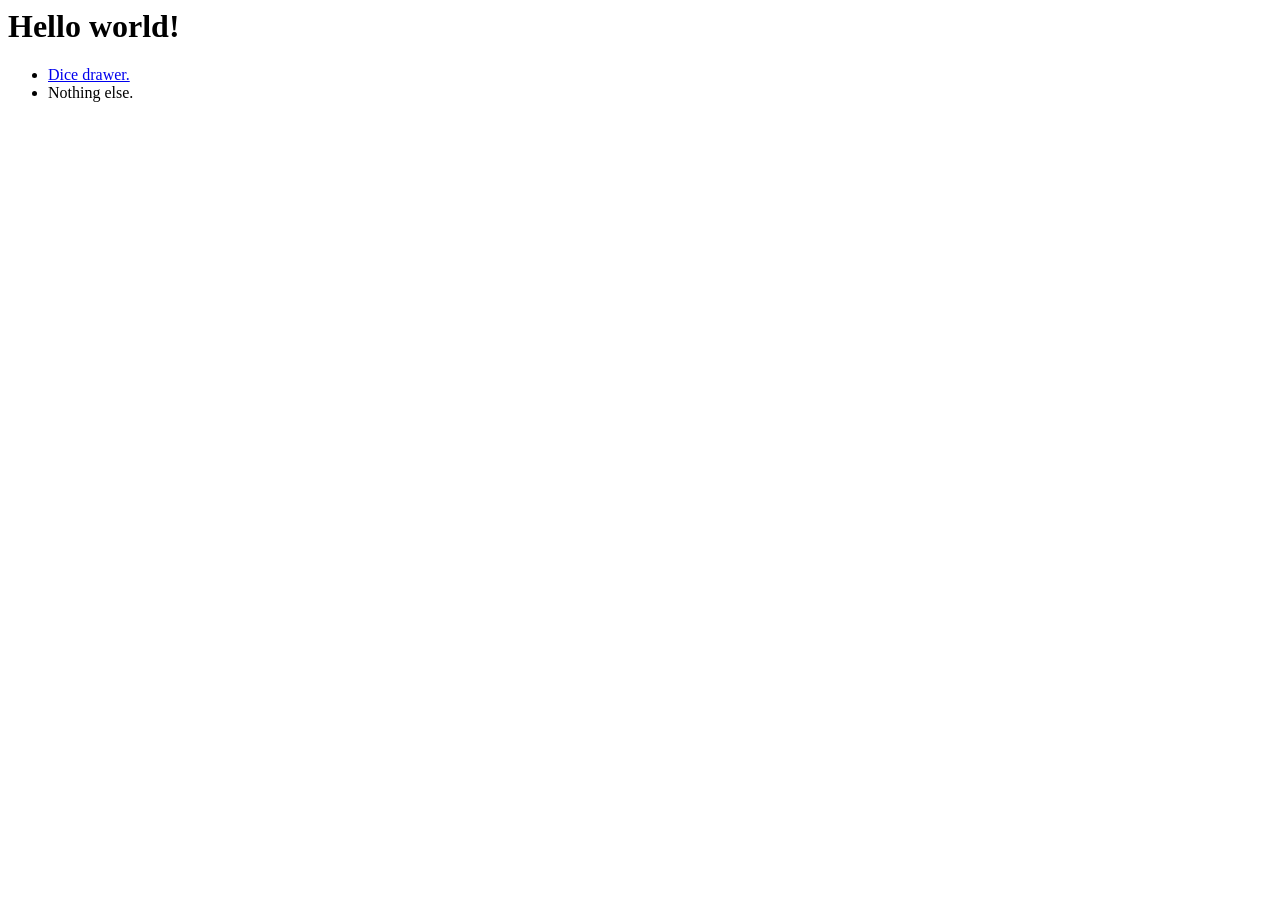
<file: index.html>
<html>
	<title>
		Hello world!
	</title>
	<head>
	<h1>Hello world!</h1>
	</head>
	<body>
		<ul>
			<li><a href="DiceDrawer/diceDrawer.html" target="_blanck">Dice drawer.</a></li>
			<li>Nothing else.</li>
		</ul>
	<body>
</html>
</file>
